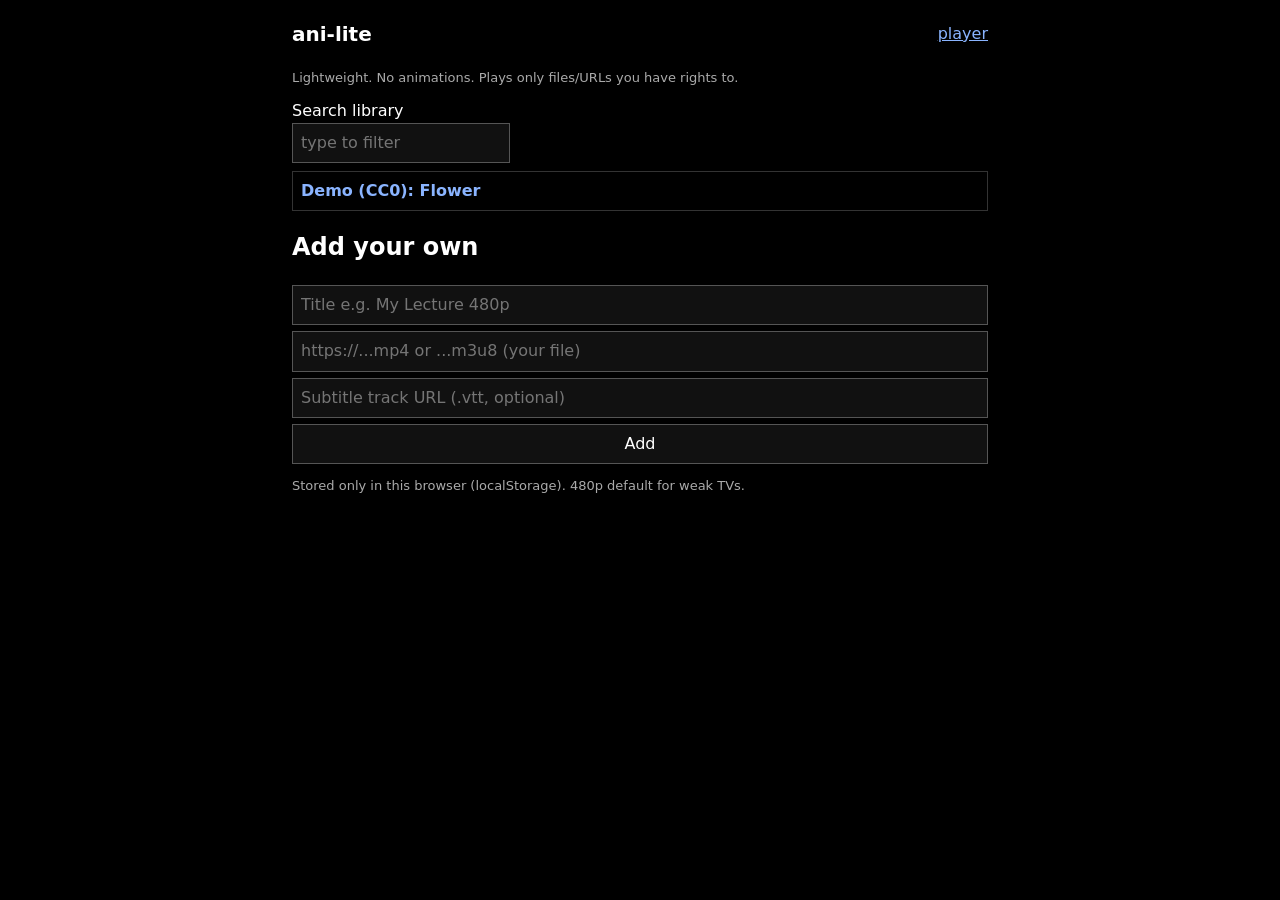
<file: index.html>
<!doctype html>
<html lang="en">
<head>
<meta charset="utf-8">
<meta name="viewport" content="width=device-width,initial-scale=1">
<title>ani-lite</title>
<link rel="stylesheet" href="style.css">
<script src="app.js" defer></script>
</head>
<body>
<header><h1>ani-lite</h1><a href="watch.html">player</a></header>
<p class="meta">Lightweight. No animations. Plays only files/URLs you have rights to.</p>
<label>Search library<br><input id="q" type="search" autocomplete="off" placeholder="type to filter"></label>
<ul id="list"></ul>
<h2>Add your own</h2>
<form id="add">
<input id="t" required placeholder="Title e.g. My Lecture 480p">
<input id="u" required placeholder="https://...mp4 or ...m3u8 (your file)" inputmode="url">
<input id="s" placeholder="Subtitle track URL (.vtt, optional)" inputmode="url">
<button>Add</button>
</form>
<p class="meta">Stored only in this browser (localStorage). 480p default for weak TVs.</p>
</body>
</html>
</file>
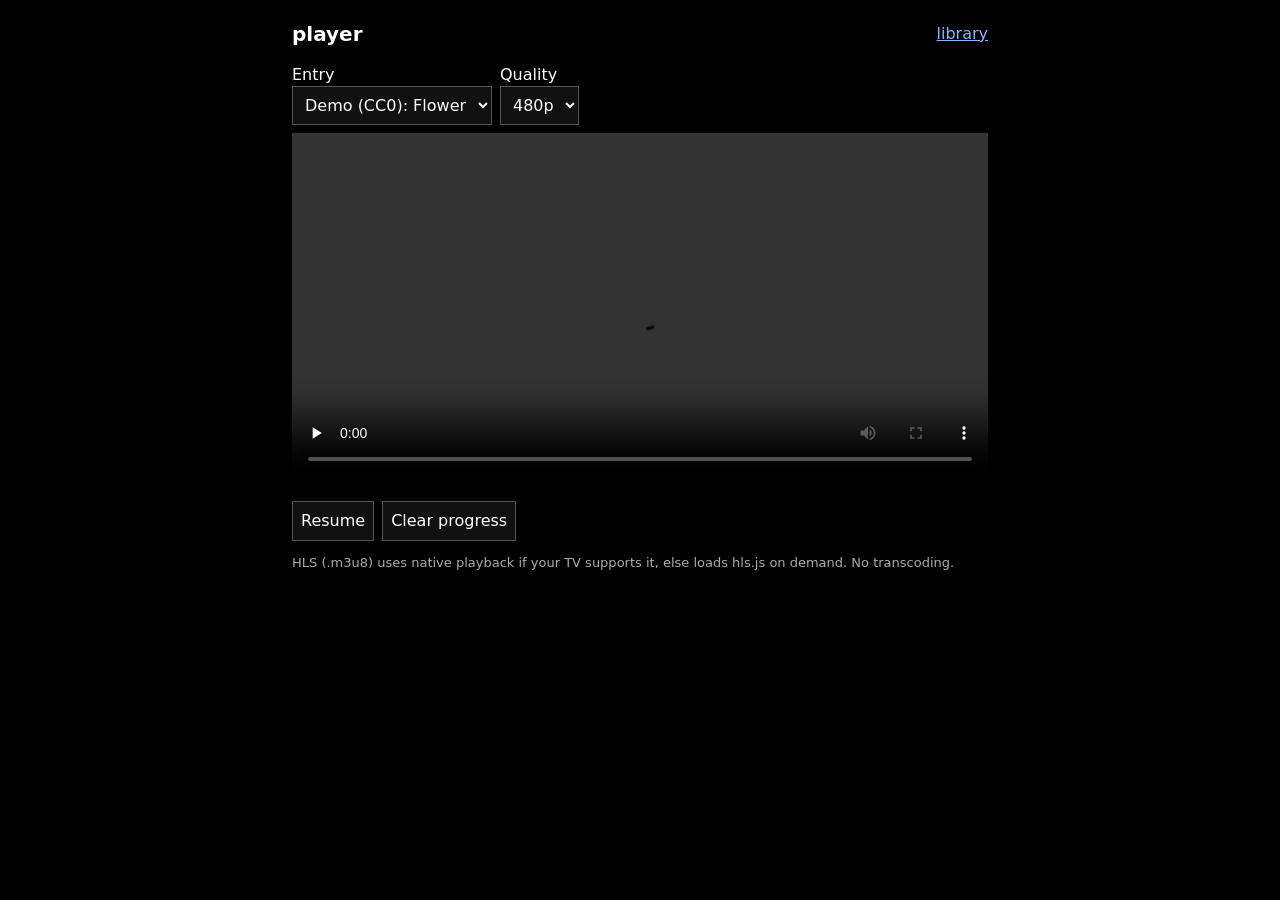
<file: watch.html>
<!doctype html>
<html lang="en">
<head>
<meta charset="utf-8">
<meta name="viewport" content="width=device-width,initial-scale=1">
<title>ani-lite player</title>
<link rel="stylesheet" href="style.css">
<script src="app.js" defer></script>
</head>
<body>
<header><h1>player</h1><a href="index.html">library</a></header>
<div class="row">
<label>Entry<br><select id="entry"></select></label>
<label>Quality<br><select id="quality"><option value="">default 480p</option></select></label>
</div>
<video id="v" controls preload="none" playsinline></video>
<p class="meta" id="pos"></p>
<div class="row">
<button id="resume">Resume</button>
<button id="clear">Clear progress</button>
</div>
<p class="meta">HLS (.m3u8) uses native playback if your TV supports it, else loads hls.js on demand. No transcoding.</p>
</body>
</html>
</file>
<file: style.css>
/* ani-lite: 1 file, system fonts, no animations, TV-friendly */
*{box-sizing:border-box}
html{background:#000;color:#fff;font:16px/1.4 system-ui,-apple-system,Segoe UI,Roboto,sans-serif}
body{max-width:720px;margin:0 auto;padding:12px}
a{color:#8ab4ff}
header{display:flex;gap:8px;align-items:center;justify-content:space-between}
h1{font-size:20px;margin:8px 0}
input,select,button{font:inherit;background:#111;color:#fff;border:1px solid #555;padding:8px}
button{cursor:pointer}
:focus{outline:3px solid #ffbf00;outline-offset:1px}
ul{list-style:none;padding:0;margin:8px 0}
li{border:1px solid #333;padding:8px;margin:6px 0}
li a{font-weight:700;text-decoration:none}
.meta{color:#aaa;font-size:13px}
form{display:grid;gap:6px;margin-top:12px}
video{width:100%;background:#000;max-height:60vh}
.row{display:flex;gap:8px;flex-wrap:wrap;margin:8px 0}
@media (prefers-reduced-motion:reduce){*{animation:none!important;transition:none!important}}
</file>
